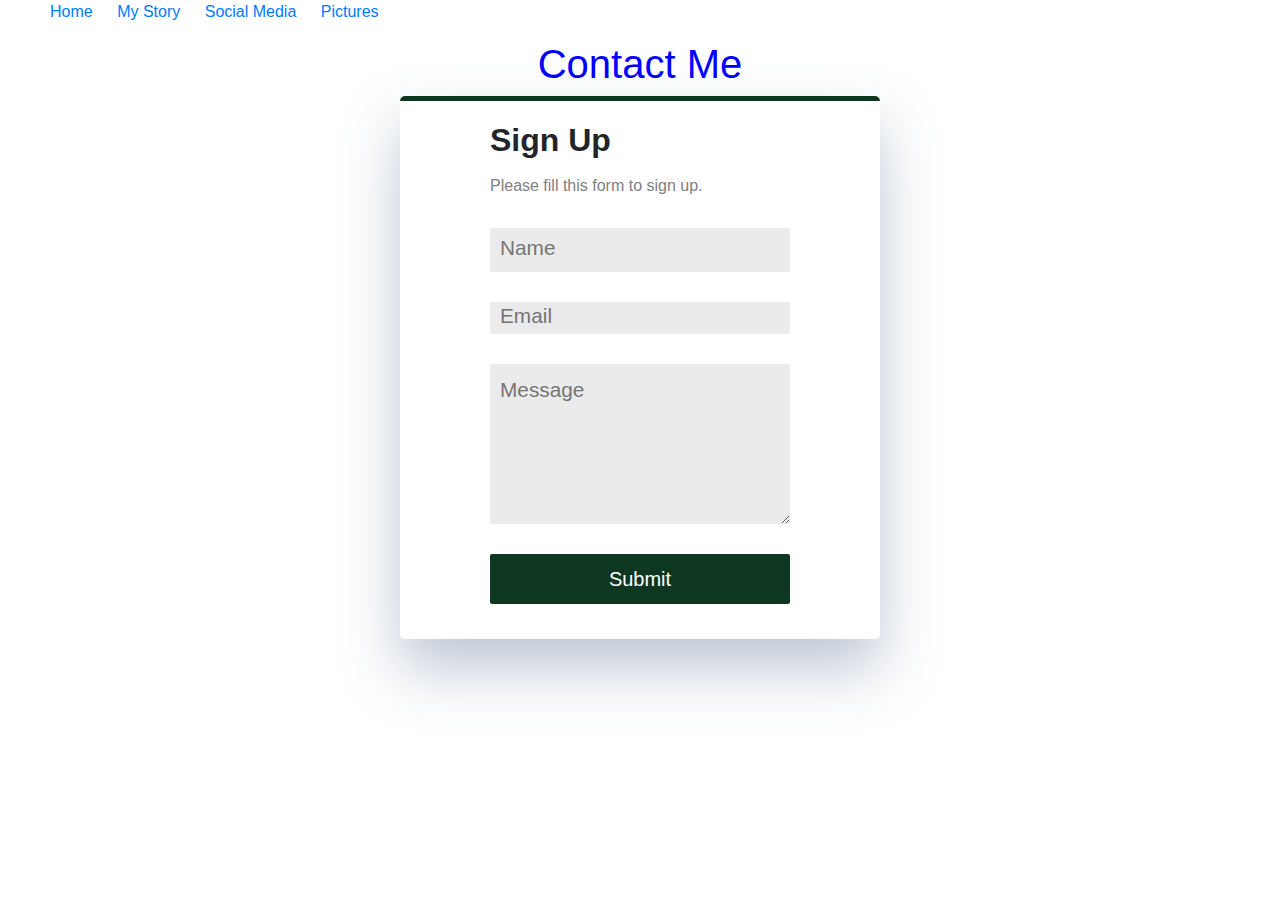
<file: contactMe.html>
<!DOCTYPE html>
<html lang="en">



<head>
	<link rel="apple-touch-icon" sizes="180x180" href="imgs/apple-touch-icon.png">
	<link rel="icon" type="image/png" sizes="32x32" href="imgs/favicon-32x32.png">
	<link rel="icon" type="image/png" sizes="16x16" href="imgs/favicon-16x16.png">
	<link rel="manifest" href="/site.webmanifest">
	<link rel="stylesheet" href="https://maxcdn.bootstrapcdn.com/bootstrap/4.0.0/css/bootstrap.min.css"
		integrity="sha384-Gn5384xqQ1aoWXA+058RXPxPg6fy4IWvTNh0E263XmFcJlSAwiGgFAW/dAiS6JXm" crossorigin="anonymous">

	<meta charset="UTF-8">
	<title>Logan's Website</title>
	<link rel="stylesheet" href="css/styles.css">
</head>

<body>
	<ul>
		<li>
			<a href="index.html">Home</a>
		</li>
		<li>
			<a href="myStory.html">My Story</a>
		</li>
		<li>
			<a href="#soscialmedia">Social Media</a>
		</li>
		<li>
			<a href="#photos">Pictures</a>
		</li>
	</ul>

	<div class="container-fluid">
		<div class="row">
			<div class="col-md-12">
				<h1>Contact Me</h1>

				<form action="https://formspree.io/f/mbjpproy" method="POST" class="form">
					<div class="pageTitle title">Sign Up </div>
					<div class="secondaryTitle title">Please fill this form to sign up.</div>
					<input type="text" class="name formEntry" placeholder="Name" />
					<input type="text" class="email formEntry" placeholder="Email"/> 
					<textarea class="message formEntry" name="message" placeholder="Message"></textarea>
					
					
					<button class="submit formEntry" onclick="thanks()">Submit</button>
				  </form> 
				
				
				
			</div>
			

		</div>
	</div>

</body>

</html>
</file>
<file: css/styles.css>
#title-Tag-Line {
    font-size: 20px;
  }
  /* .card-item__bg{
    width: 150px;
    margin-left: auto;
    margin-right: auto;
    left: 0;
    right: 0;
    display: block;
    position: relative;
    margin: 30px auto;
    transform: translate(0px, 50px);
    z-index: 5;
  } */
  
  /* form animation starts */
  .form {
    background: #fff;
    box-shadow: 0 30px 60px 0 rgba(90, 116, 148, 0.4);
    border-radius: 5px;
    max-width: 480px;
    margin-left: auto;
    margin-right: auto;
    padding-top: 5px;
    padding-bottom: 5px;
    left: 0;
    right: 0;
    position: absolute;
    border-top: 5px solid #0e3721;
  /*   z-index: 1; */
    
  }
  ::-webkit-input-placeholder {
    font-size: 1.3em;
  }
  
  .title{
    display: block;
    font-family: sans-serif;
    margin: 10px auto 5px;
    width: 300px;
  }
  .termsConditions{
    margin: 0 auto 5px 80px;
  }
  
  .pageTitle{
    font-size: 2em;
    font-weight: bold;
  }
  .secondaryTitle{
    color: grey;
  }
  
  .name {
    background-color: #ebebeb;
    color: white;
  }
  .name:hover {
    border-bottom: 5px solid #0e3721;
    height: 30px;
    width: 380px;
    transition: ease 0.5s;
  }
  
  .email {
    background-color: #ebebeb;
    height: 2em;
  }
  
  .email:hover {
    border-bottom: 5px solid #0e3721;
    height: 30px;
    width: 380px;
    transition: ease 0.5s;
  }
  
  .message {
    background-color: #ebebeb;
    overflow: hidden;
    height: 10rem;
  }
  
  .message:hover {
    border-bottom: 5px solid #0e3721;
    height: 12em;
    width: 380px;
    transition: ease 0.5s;
  }
  
  .formEntry {
    display: block;
    margin: 30px auto;
    min-width: 300px;
    padding: 10px;
    border-radius: 2px;
    border: none;
    transition: all 0.5s ease 0s;
  }
  
  .submit {
    width: 200px;
    color: white;
    background-color: #0e3721;
    font-size: 20px;
  }
  
  .submit:hover {
    box-shadow: 15px 15px 15px 5px rgba(78, 72, 77, 0.219);
    transform: translateY(-3px);
    width: 300px;
    border-top: 5px solid #0e3750;
    border-radius: 0%;
  }
  
  @keyframes bounce {
    0% {
      tranform: translate(0, 4px);
    }
    50% {
      transform: translate(0, 8px);
    }
  } 
  
  

ul {
    list-style-type: none;
     widows: 100px;
     background-color: white;
     display: block;
}

li a {
    background-color:none;
    text-decoration: none;
    display:inline;
}

ul li {
    margin: 10px;
}

li a:hover {
    background-color: #555;
    color:#ffffff;
    text-decoration: none;
}
h1:hover{

    background-color: black;
}

h1 {color: blue;
    text-align:center;
}

p {
    color: orchid;
    background-color: white;
    text-align: justify;
}
p:hover{
color: white;
background-color: orchid;

}

li {
    display:inline;   
}

li p  { 
    background-color: #555;
    color: white;
}
li p:hover{
background-color: white;
color: #555;
}
body{
font-family: Arial, Helvetica, sans-serif;
    
}

.hoverFun{
    filter:grayscale(100%);
}
.hoverFun:hover{
    filter:grayscale(0%);
    transition: 2s;
}

.blackHole {
    width: 90%;
}
.beach {
width: 90%;

}
</file>
